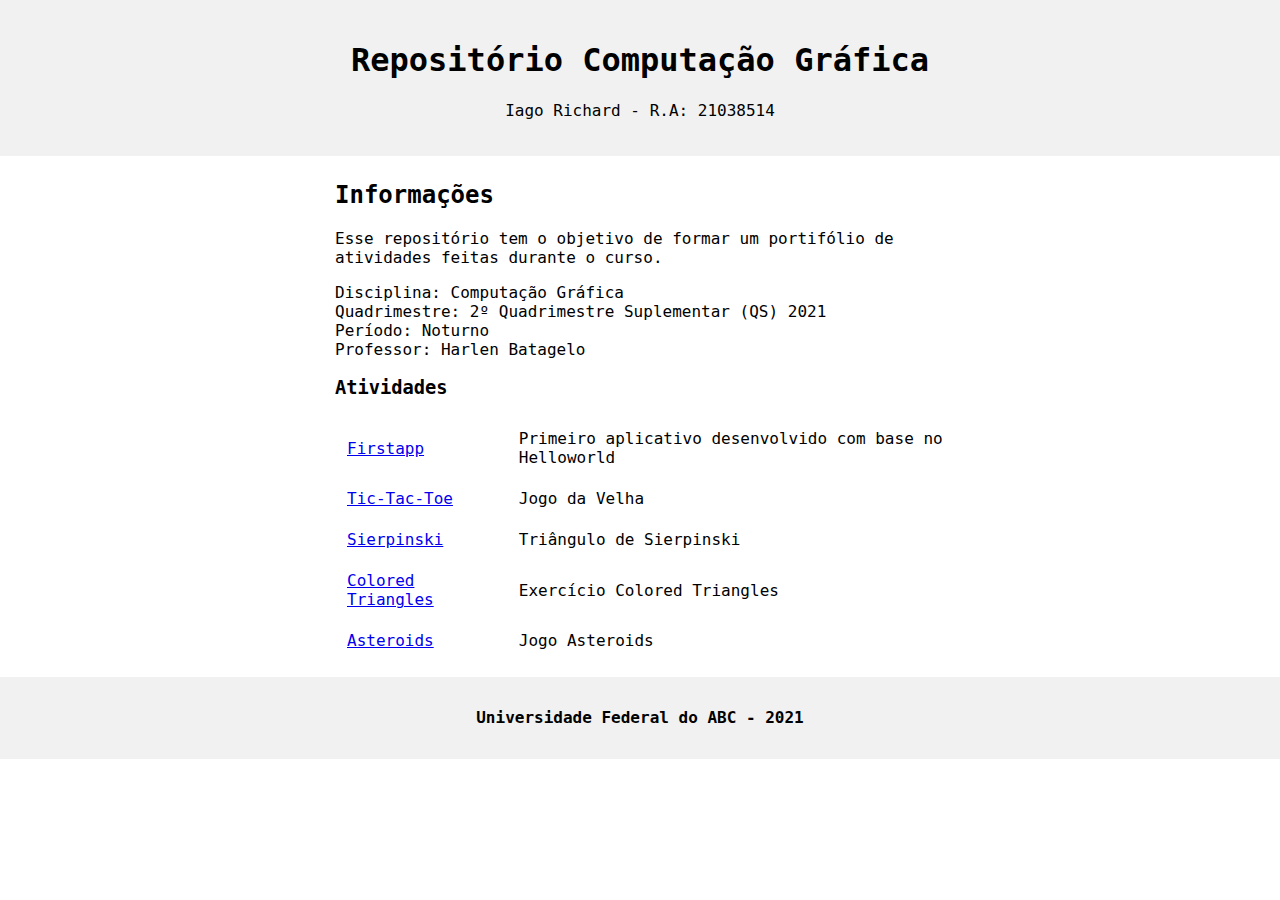
<file: index.html>
<!DOCTYPE html>
<html lang="en">
  <head>
    <title>Repositório Iago Richard</title>
    <meta charset="utf-8" />
    <meta name="viewport" content="width=device-width, initial-scale=1" />
    <link rel="stylesheet" href="style.css" />
  </head>
  <body>
    <div class="header">
      <h1>Repositório Computação Gráfica</h1>
      <p>Iago Richard - R.A: 21038514</p>
    </div>

    <div class="row">
      <div class="column side"></div>

      <div class="column middle">
        <h2>Informações</h2>
        <p>
          Esse repositório tem o objetivo de formar um portifólio de atividades feitas durante o curso.
        </p>

        <p>
          Disciplina: Computação Gráfica <br/>
          Quadrimestre: 2º Quadrimestre Suplementar (QS) 2021 <br/>
          Período: Noturno <br/>
          Professor: Harlen Batagelo
        </p>

        <h3>Atividades</h3>

        <table  cellpadding="10">
          <tr>
            <td><a href="https://richardiago.github.io/abcg/firstapp/">Firstapp</a> </td>
            <td>Primeiro aplicativo desenvolvido com base no Helloworld</td>
          </tr>

          <tr>
            <td><a href="https://richardiago.github.io/abcg/jogoVelha/">Tic-Tac-Toe</a> </td>
            <td>Jogo da Velha</td>
          </tr>

          <tr>
            <td><a href="https://richardiago.github.io/abcg/sierpinski/">Sierpinski</a> </td>
            <td>Triângulo de Sierpinski</td>
          </tr>

          <tr>
            <td><a href="https://richardiago.github.io/abcg/coloredtriangles/">Colored Triangles</a> </td>
            <td>Exercício Colored Triangles</td>
          </tr>

          <tr>
            <td><a href="https://richardiago.github.io/abcg/asteroids/">Asteroids</a> </td>
            <td>Jogo Asteroids</td>
          </tr>
        </table>

      </div>

      <div class="column side"></div>
    </div>

    <div class="footer">
      <h4>Universidade Federal do ABC - 2021</h4>
    </div>
  </body>
</html>
</file>
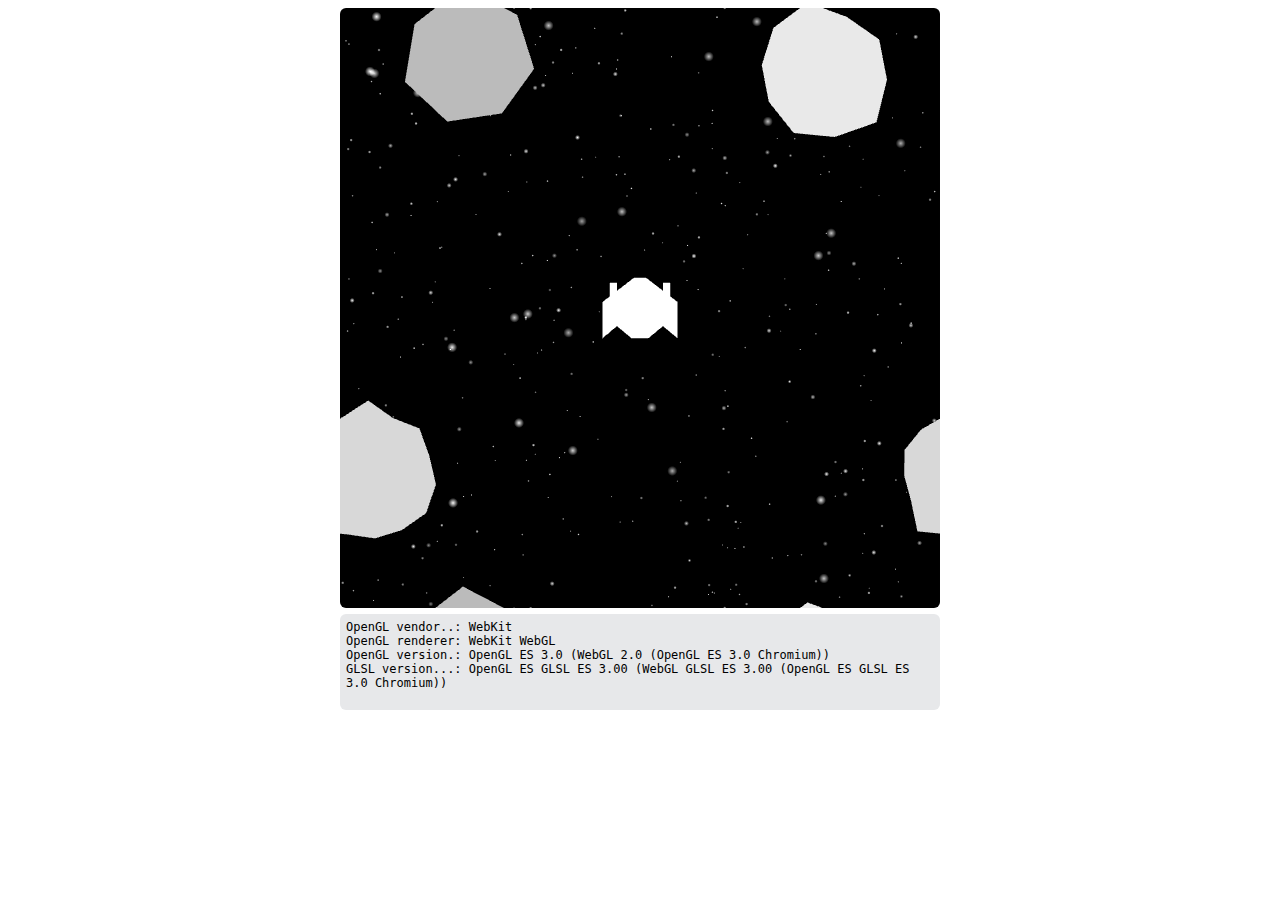
<file: asteroids/index.html>
<!doctype html>
<html lang="en-us">

<head>
  <meta charset="utf-8">
  <meta http-equiv="Content-Type" content="text/html; charset=utf-8">
  <meta name="viewport" content="width=device-width, initial-scale=1.0">

  <title>Asteroids</title>
  <style>
    body {
      font-family: arial;
    }

    .emscripten {
      padding: 0;
      padding-right: 0;
      margin-left: auto;
      margin-right: auto;
      display: block;
      overflow: hidden;
      border-radius: 6px;
    }

    textarea.emscripten {
      resize: none;
      margin: 6px auto;
      border: 0px none;
      padding: 6px;
      font-family: monospace;
      font-stretch: condensed;
      font-size: small;
      width: 588px;
      /* 600px - borders */
      border-radius: 6px;
      background: #e7e8ea
    }

    div.emscripten {
      text-align: center;
    }

    /* div.emscripten_border { border: 1px solid black; } */
    /* the canvas *must not* have any border or padding, or mouse coords will be wrong */
    canvas.emscripten {
      display: none;
      border: 0px none;
      background-color: #00000000;
      width: 600px;
      height: 600px;

      image-rendering: optimizeSpeed;
      image-rendering: -moz-crisp-edges;
      image-rendering: -o-crisp-edges;
      image-rendering: -webkit-optimize-contrast;
      image-rendering: optimize-contrast;
      image-rendering: crisp-edges;
      image-rendering: pixelated;
      -ms-interpolation-mode: nearest-neighbor;
    }

    progress {
      margin: 0px auto;
      border: 0px none;
      border-radius: 25px;
      height: 6px;
      width: 120px;
      background-color: rgb(220, 220, 220);
      color: #aaa;
    }

    progress::-webkit-progress-bar {
      border-radius: 35px;
      background-color: rgb(220, 220, 220);
      width: 100%;
    }

    progress::-webkit-progress-value {
      border-radius: 35px;
      background-color: #aaa !important;
    }

    progress::-moz-progress-bar {
      border-radius: 25px;
      background-color: #aaa !important;
    }

    .spinner {
      height: 20px;
      width: 20px;
      margin: 0px auto;
      -webkit-animation: rotation .6s linear infinite;
      -moz-animation: rotation .6s linear infinite;
      -o-animation: rotation .6s linear infinite;
      animation: rotation 0.6s linear infinite;
      border-left: 6px solid rgb(220, 220, 220);
      border-right: 6px solid rgb(220, 220, 220);
      border-bottom: 6px solid rgb(220, 220, 220);
      border-top: 6px solid #aaa;
      border-radius: 100%;
      background-color: rgba(255, 255, 255, 0);
    }

    @-webkit-keyframes rotation {
      from {
        -webkit-transform: rotate(0deg);
      }

      to {
        -webkit-transform: rotate(360deg);
      }
    }

    @-moz-keyframes rotation {
      from {
        -moz-transform: rotate(0deg);
      }

      to {
        -moz-transform: rotate(360deg);
      }
    }

    @-o-keyframes rotation {
      from {
        -o-transform: rotate(0deg);
      }

      to {
        -o-transform: rotate(360deg);
      }
    }

    @keyframes rotation {
      from {
        transform: rotate(0deg);
      }

      to {
        transform: rotate(360deg);
      }
    }
  </style>
</head>

<body>
  <figure style="overflow:visible;" id="spinner">
    <div class="spinner"></div>
    <center style="margin-top:0.5em"><strong>Asteroids</strong></center>
  </figure>
  <div class="emscripten" id="status">Downloading...</div>
  <div class="emscripten">
    <progress value="50" max="100" id="progress" hidden=1></progress>
  </div>
  <div class="emscripten">
    <canvas class="emscripten" id="canvas" oncontextmenu="event.preventDefault()"></canvas>
  </div>
  <textarea class="emscripten" id="output" rows="6"></textarea>

  <script type='text/javascript'>
    function isMobile() {
      return (/Mobi/i.test(navigator.userAgent) || /Android/i.test(navigator.userAgent));
    }

    var canvas = document.getElementById('canvas');

    function addErrorMessage(msg) {
      document.getElementById('msgs').innerHTML += ('<br><font color="red">' + msg + '</font>');
    }

    // Setup fullscreen API functions for cross-browser support
    canvas.requestFullscreen = canvas.webkitRequestFullscreen || canvas.mozRequestFullScreen || canvas.msRequestFullscreen;
    if (!canvas.requestFullscreen) addErrorMessage('Error: Full screen mode not available');

    function toggleFullscreen() {
      if (!document.fullscreenElement) {
        canvas.focus();
        canvas.requestFullscreen();
      } else {
        if (document.exitFullscreen) {
          document.exitFullscreen();
        }
      }
    }

    var statusElement = document.getElementById('status');
    var progressElement = document.getElementById('progress');
    var spinnerElement = document.getElementById('spinner');

    var Module = {
      preRun: [],
      postRun: [],
      print: (function () {
        var element = document.getElementById('output');
        if (element) element.value = ''; // clear browser cache
        return function (text) {
          if (arguments.length > 1) text = Array.prototype.slice.call(arguments).join(' ');
          console.log(text);
          if (element) {
            element.value += text + "\n";
            element.scrollTop = element.scrollHeight; // focus on bottom
          }
        };
      })(),
      printErr: function (text) {
        if (arguments.length > 1) text = Array.prototype.slice.call(arguments).join(' ');
        console.error(text);
      },
      canvas: (function () {
        var canvas = document.getElementById('canvas');

        canvas.addEventListener("webglcontextlost", function (e) { alert('WebGL context lost. You will need to reload the page.'); e.preventDefault(); }, false);

        return canvas;
      })(),
      setStatus: function (text) {
        if (!Module.setStatus.last) Module.setStatus.last = { time: Date.now(), text: '' };
        if (text === Module.setStatus.last.text) return;
        var m = text.match(/([^(]+)\((\d+(\.\d+)?)\/(\d+)\)/);
        var now = Date.now();
        if (m && now - Module.setStatus.last.time < 30) return; // if this is a progress update, skip it if too soon
        Module.setStatus.last.time = now;
        Module.setStatus.last.text = text;
        if (m) {
          text = m[1];
          progressElement.value = parseInt(m[2]) * 100;
          progressElement.max = parseInt(m[4]) * 100;
          progressElement.hidden = false;
          spinnerElement.hidden = false;
        } else {
          progressElement.value = null;
          progressElement.max = null;
          progressElement.hidden = true;
          canvas.style.display = "block";
          if (!text) {
            spinnerElement.hidden = true;
            canvas.style.backgroundColor = "#00000000";
          }
        }
        statusElement.innerHTML = text;
      },
      totalDependencies: 0,
      monitorRunDependencies: function (left) {
        this.totalDependencies = Math.max(this.totalDependencies, left);
        Module.setStatus(left ? 'Preparing... (' + (this.totalDependencies - left) + '/' + this.totalDependencies + ')' : 'All downloads complete.');
      }
    };
    Module.setStatus('Downloading...');
    window.onerror = function () {
      addErrorMessage('Exception thrown. See JavaScript console.');
      Module.setStatus('Exception thrown, see JavaScript console');
      progressElement.hidden = true;
      spinnerElement.style.display = 'none';
      Module.setStatus = function (text) {
        if (text) Module.printErr('[post-exception status] ' + text);
      };
    };
  </script>
  <script async type="text/javascript" src="asteroids.js"></script>
</body>

</html>
</file>
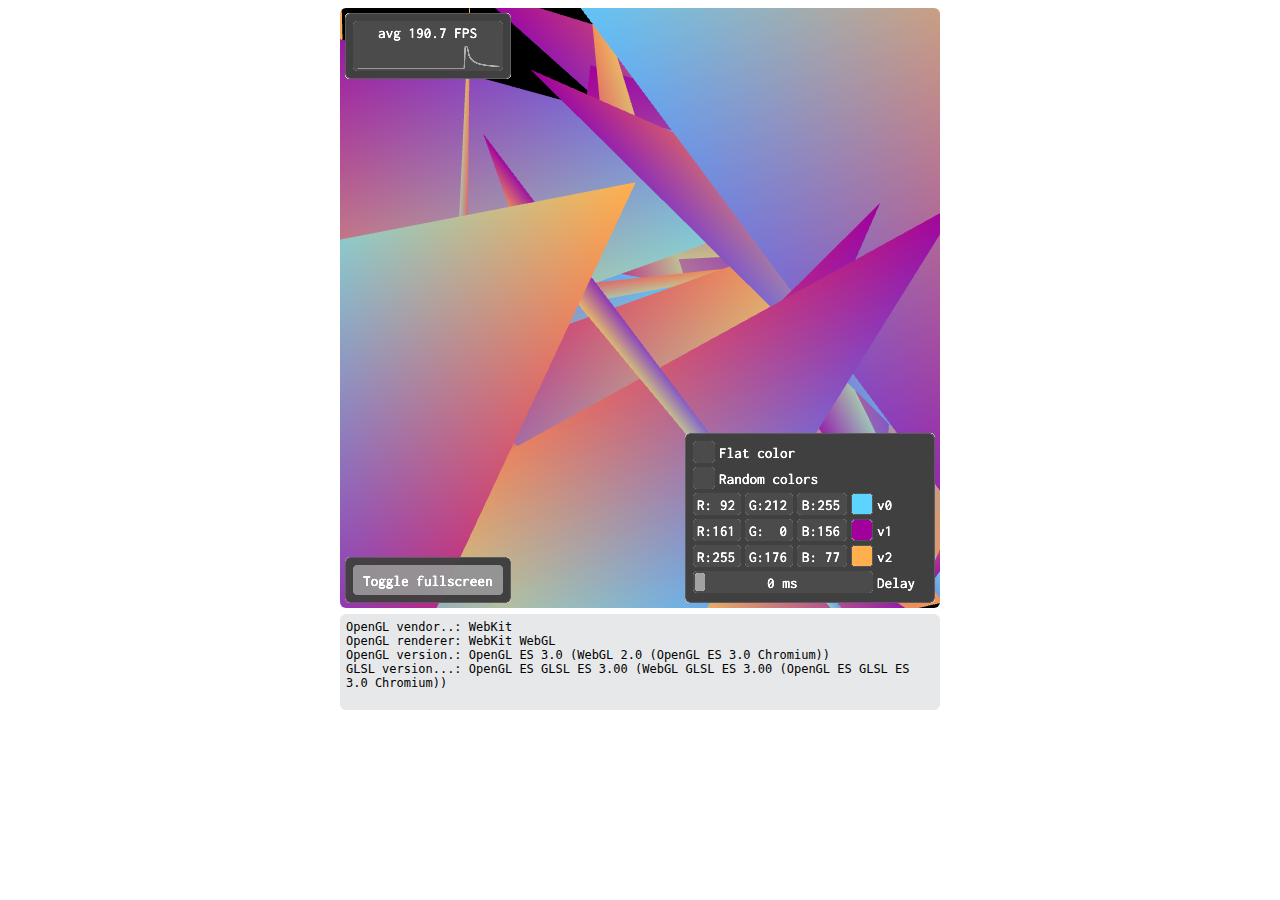
<file: coloredtriangles/index.html>
<!doctype html>
<html lang="en-us">

<head>
  <meta charset="utf-8">
  <meta http-equiv="Content-Type" content="text/html; charset=utf-8">
  <meta name="viewport" content="width=device-width, initial-scale=1.0">

  <title>Colored Triangles</title>
  <style>
    body {
      font-family: arial;
    }

    .emscripten {
      padding: 0;
      padding-right: 0;
      margin-left: auto;
      margin-right: auto;
      display: block;
      overflow: hidden;
      border-radius: 6px;
    }

    textarea.emscripten {
      resize: none;
      margin: 6px auto;
      border: 0px none;
      padding: 6px;
      font-family: monospace;
      font-stretch: condensed;
      font-size: small;
      width: 588px;
      /* 600px - borders */
      border-radius: 6px;
      background: #e7e8ea
    }

    div.emscripten {
      text-align: center;
    }

    /* div.emscripten_border { border: 1px solid black; } */
    /* the canvas *must not* have any border or padding, or mouse coords will be wrong */
    canvas.emscripten {
      display: none;
      border: 0px none;
      background-color: #00000000;
      width: 600px;
      height: 600px;

      image-rendering: optimizeSpeed;
      image-rendering: -moz-crisp-edges;
      image-rendering: -o-crisp-edges;
      image-rendering: -webkit-optimize-contrast;
      image-rendering: optimize-contrast;
      image-rendering: crisp-edges;
      image-rendering: pixelated;
      -ms-interpolation-mode: nearest-neighbor;
    }

    progress {
      margin: 0px auto;
      border: 0px none;
      border-radius: 25px;
      height: 6px;
      width: 120px;
      background-color: rgb(220, 220, 220);
      color: #aaa;
    }

    progress::-webkit-progress-bar {
      border-radius: 35px;
      background-color: rgb(220, 220, 220);
      width: 100%;
    }

    progress::-webkit-progress-value {
      border-radius: 35px;
      background-color: #aaa !important;
    }

    progress::-moz-progress-bar {
      border-radius: 25px;
      background-color: #aaa !important;
    }

    .spinner {
      height: 20px;
      width: 20px;
      margin: 0px auto;
      -webkit-animation: rotation .6s linear infinite;
      -moz-animation: rotation .6s linear infinite;
      -o-animation: rotation .6s linear infinite;
      animation: rotation 0.6s linear infinite;
      border-left: 6px solid rgb(220, 220, 220);
      border-right: 6px solid rgb(220, 220, 220);
      border-bottom: 6px solid rgb(220, 220, 220);
      border-top: 6px solid #aaa;
      border-radius: 100%;
      background-color: rgba(255, 255, 255, 0);
    }

    @-webkit-keyframes rotation {
      from {
        -webkit-transform: rotate(0deg);
      }

      to {
        -webkit-transform: rotate(360deg);
      }
    }

    @-moz-keyframes rotation {
      from {
        -moz-transform: rotate(0deg);
      }

      to {
        -moz-transform: rotate(360deg);
      }
    }

    @-o-keyframes rotation {
      from {
        -o-transform: rotate(0deg);
      }

      to {
        -o-transform: rotate(360deg);
      }
    }

    @keyframes rotation {
      from {
        transform: rotate(0deg);
      }

      to {
        transform: rotate(360deg);
      }
    }
  </style>
</head>

<body>
  <figure style="overflow:visible;" id="spinner">
    <div class="spinner"></div>
    <center style="margin-top:0.5em"><strong>Colored Triangles</strong></center>
  </figure>
  <div class="emscripten" id="status">Downloading...</div>
  <div class="emscripten">
    <progress value="50" max="100" id="progress" hidden=1></progress>
  </div>
  <div class="emscripten">
    <canvas class="emscripten" id="canvas" oncontextmenu="event.preventDefault()"></canvas>
  </div>
  <textarea class="emscripten" id="output" rows="6"></textarea>

  <script type='text/javascript'>
    function isMobile() {
      return (/Mobi/i.test(navigator.userAgent) || /Android/i.test(navigator.userAgent));
    }

    var canvas = document.getElementById('canvas');

    function addErrorMessage(msg) {
      document.getElementById('msgs').innerHTML += ('<br><font color="red">' + msg + '</font>');
    }

    // Setup fullscreen API functions for cross-browser support
    canvas.requestFullscreen = canvas.webkitRequestFullscreen || canvas.mozRequestFullScreen || canvas.msRequestFullscreen;
    if (!canvas.requestFullscreen) addErrorMessage('Error: Full screen mode not available');

    function toggleFullscreen() {
      if (!document.fullscreenElement) {
        canvas.focus();
        canvas.requestFullscreen();
      } else {
        if (document.exitFullscreen) {
          document.exitFullscreen();
        }
      }
    }

    var statusElement = document.getElementById('status');
    var progressElement = document.getElementById('progress');
    var spinnerElement = document.getElementById('spinner');

    var Module = {
      preRun: [],
      postRun: [],
      print: (function () {
        var element = document.getElementById('output');
        if (element) element.value = ''; // clear browser cache
        return function (text) {
          if (arguments.length > 1) text = Array.prototype.slice.call(arguments).join(' ');
          console.log(text);
          if (element) {
            element.value += text + "\n";
            element.scrollTop = element.scrollHeight; // focus on bottom
          }
        };
      })(),
      printErr: function (text) {
        if (arguments.length > 1) text = Array.prototype.slice.call(arguments).join(' ');
        console.error(text);
      },
      canvas: (function () {
        var canvas = document.getElementById('canvas');

        canvas.addEventListener("webglcontextlost", function (e) { alert('WebGL context lost. You will need to reload the page.'); e.preventDefault(); }, false);

        return canvas;
      })(),
      setStatus: function (text) {
        if (!Module.setStatus.last) Module.setStatus.last = { time: Date.now(), text: '' };
        if (text === Module.setStatus.last.text) return;
        var m = text.match(/([^(]+)\((\d+(\.\d+)?)\/(\d+)\)/);
        var now = Date.now();
        if (m && now - Module.setStatus.last.time < 30) return; // if this is a progress update, skip it if too soon
        Module.setStatus.last.time = now;
        Module.setStatus.last.text = text;
        if (m) {
          text = m[1];
          progressElement.value = parseInt(m[2]) * 100;
          progressElement.max = parseInt(m[4]) * 100;
          progressElement.hidden = false;
          spinnerElement.hidden = false;
        } else {
          progressElement.value = null;
          progressElement.max = null;
          progressElement.hidden = true;
          canvas.style.display = "block";
          if (!text) {
            spinnerElement.hidden = true;
            canvas.style.backgroundColor = "#00000000";
          }
        }
        statusElement.innerHTML = text;
      },
      totalDependencies: 0,
      monitorRunDependencies: function (left) {
        this.totalDependencies = Math.max(this.totalDependencies, left);
        Module.setStatus(left ? 'Preparing... (' + (this.totalDependencies - left) + '/' + this.totalDependencies + ')' : 'All downloads complete.');
      }
    };
    Module.setStatus('Downloading...');
    window.onerror = function () {
      addErrorMessage('Exception thrown. See JavaScript console.');
      Module.setStatus('Exception thrown, see JavaScript console');
      progressElement.hidden = true;
      spinnerElement.style.display = 'none';
      Module.setStatus = function (text) {
        if (text) Module.printErr('[post-exception status] ' + text);
      };
    };
  </script>
  <script async type="text/javascript" src="coloredtriangles.js"></script>
</body>

</html>
</file>
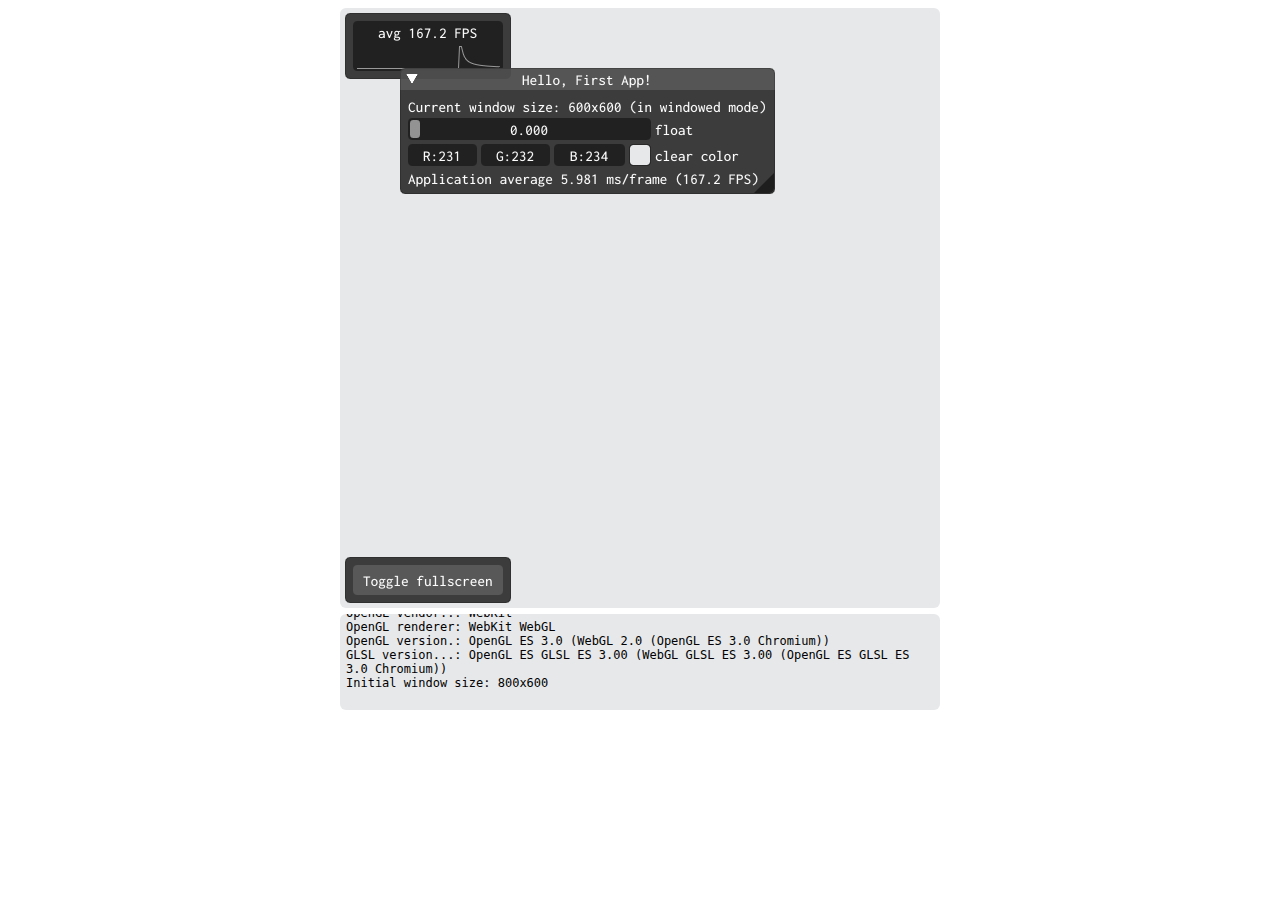
<file: firstapp/index.html>
<!doctype html>
<html lang="en-us">

<head>
  <meta charset="utf-8">
  <meta http-equiv="Content-Type" content="text/html; charset=utf-8">
  <meta name="viewport" content="width=device-width, initial-scale=1.0">

  <title>Hello, world!</title>
  <style>
    body {
      font-family: arial;
    }

    .emscripten {
      padding: 0;
      padding-right: 0;
      margin-left: auto;
      margin-right: auto;
      display: block;
      overflow: hidden;
      border-radius: 6px;
    }

    textarea.emscripten {
      resize: none;
      margin: 6px auto;
      border: 0px none;
      padding: 6px;
      font-family: monospace;
      font-stretch: condensed;
      font-size: small;
      width: 588px;
      /* 600px - borders */
      border-radius: 6px;
      background: #e7e8ea
    }

    div.emscripten {
      text-align: center;
    }

    /* div.emscripten_border { border: 1px solid black; } */
    /* the canvas *must not* have any border or padding, or mouse coords will be wrong */
    canvas.emscripten {
      display: none;
      border: 0px none;
      background-color: #00000000;
      width: 600px;
      height: 600px;

      image-rendering: optimizeSpeed;
      image-rendering: -moz-crisp-edges;
      image-rendering: -o-crisp-edges;
      image-rendering: -webkit-optimize-contrast;
      image-rendering: optimize-contrast;
      image-rendering: crisp-edges;
      image-rendering: pixelated;
      -ms-interpolation-mode: nearest-neighbor;
    }

    progress {
      margin: 0px auto;
      border: 0px none;
      border-radius: 25px;
      height: 6px;
      width: 120px;
      background-color: rgb(220, 220, 220);
      color: #aaa;
    }

    progress::-webkit-progress-bar {
      border-radius: 35px;
      background-color: rgb(220, 220, 220);
      width: 100%;
    }

    progress::-webkit-progress-value {
      border-radius: 35px;
      background-color: #aaa !important;
    }

    progress::-moz-progress-bar {
      border-radius: 25px;
      background-color: #aaa !important;
    }

    .spinner {
      height: 20px;
      width: 20px;
      margin: 0px auto;
      -webkit-animation: rotation .6s linear infinite;
      -moz-animation: rotation .6s linear infinite;
      -o-animation: rotation .6s linear infinite;
      animation: rotation 0.6s linear infinite;
      border-left: 6px solid rgb(220, 220, 220);
      border-right: 6px solid rgb(220, 220, 220);
      border-bottom: 6px solid rgb(220, 220, 220);
      border-top: 6px solid #aaa;
      border-radius: 100%;
      background-color: rgba(255, 255, 255, 0);
    }

    @-webkit-keyframes rotation {
      from {
        -webkit-transform: rotate(0deg);
      }

      to {
        -webkit-transform: rotate(360deg);
      }
    }

    @-moz-keyframes rotation {
      from {
        -moz-transform: rotate(0deg);
      }

      to {
        -moz-transform: rotate(360deg);
      }
    }

    @-o-keyframes rotation {
      from {
        -o-transform: rotate(0deg);
      }

      to {
        -o-transform: rotate(360deg);
      }
    }

    @keyframes rotation {
      from {
        transform: rotate(0deg);
      }

      to {
        transform: rotate(360deg);
      }
    }
  </style>
</head>

<body>
  <figure style="overflow:visible;" id="spinner">
    <div class="spinner"></div>
    <center style="margin-top:0.5em"><strong>Hello, world!</strong></center>
  </figure>
  <div class="emscripten" id="status">Downloading...</div>
  <div class="emscripten">
    <progress value="50" max="100" id="progress" hidden=1></progress>
  </div>
  <div class="emscripten">
    <canvas class="emscripten" id="canvas" oncontextmenu="event.preventDefault()"></canvas>
  </div>
  <textarea class="emscripten" id="output" rows="6"></textarea>

  <script type='text/javascript'>
    function isMobile() {
      return (/Mobi/i.test(navigator.userAgent) || /Android/i.test(navigator.userAgent));
    }

    var canvas = document.getElementById('canvas');

    function addErrorMessage(msg) {
      document.getElementById('msgs').innerHTML += ('<br><font color="red">' + msg + '</font>');
    }

    // Setup fullscreen API functions for cross-browser support
    canvas.requestFullscreen = canvas.webkitRequestFullscreen || canvas.mozRequestFullScreen || canvas.msRequestFullscreen;
    if (!canvas.requestFullscreen) addErrorMessage('Error: Full screen mode not available');

    function toggleFullscreen() {
      if (!document.fullscreenElement) {
        canvas.focus();
        canvas.requestFullscreen();
      } else {
        if (document.exitFullscreen) {
          document.exitFullscreen();
        }
      }
    }

    var statusElement = document.getElementById('status');
    var progressElement = document.getElementById('progress');
    var spinnerElement = document.getElementById('spinner');

    var Module = {
      preRun: [],
      postRun: [],
      print: (function () {
        var element = document.getElementById('output');
        if (element) element.value = ''; // clear browser cache
        return function (text) {
          if (arguments.length > 1) text = Array.prototype.slice.call(arguments).join(' ');
          console.log(text);
          if (element) {
            element.value += text + "\n";
            element.scrollTop = element.scrollHeight; // focus on bottom
          }
        };
      })(),
      printErr: function (text) {
        if (arguments.length > 1) text = Array.prototype.slice.call(arguments).join(' ');
        console.error(text);
      },
      canvas: (function () {
        var canvas = document.getElementById('canvas');

        canvas.addEventListener("webglcontextlost", function (e) { alert('WebGL context lost. You will need to reload the page.'); e.preventDefault(); }, false);

        return canvas;
      })(),
      setStatus: function (text) {
        if (!Module.setStatus.last) Module.setStatus.last = { time: Date.now(), text: '' };
        if (text === Module.setStatus.last.text) return;
        var m = text.match(/([^(]+)\((\d+(\.\d+)?)\/(\d+)\)/);
        var now = Date.now();
        if (m && now - Module.setStatus.last.time < 30) return; // if this is a progress update, skip it if too soon
        Module.setStatus.last.time = now;
        Module.setStatus.last.text = text;
        if (m) {
          text = m[1];
          progressElement.value = parseInt(m[2]) * 100;
          progressElement.max = parseInt(m[4]) * 100;
          progressElement.hidden = false;
          spinnerElement.hidden = false;
        } else {
          progressElement.value = null;
          progressElement.max = null;
          progressElement.hidden = true;
          canvas.style.display = "block";
          if (!text) {
            spinnerElement.hidden = true;
            canvas.style.backgroundColor = "#00000000";
          }
        }
        statusElement.innerHTML = text;
      },
      totalDependencies: 0,
      monitorRunDependencies: function (left) {
        this.totalDependencies = Math.max(this.totalDependencies, left);
        Module.setStatus(left ? 'Preparing... (' + (this.totalDependencies - left) + '/' + this.totalDependencies + ')' : 'All downloads complete.');
      }
    };
    Module.setStatus('Downloading...');
    window.onerror = function () {
      addErrorMessage('Exception thrown. See JavaScript console.');
      Module.setStatus('Exception thrown, see JavaScript console');
      progressElement.hidden = true;
      spinnerElement.style.display = 'none';
      Module.setStatus = function (text) {
        if (text) Module.printErr('[post-exception status] ' + text);
      };
    };
  </script>
  <script async type="text/javascript" src="firstapp.js"></script>
</body>

</html>
</file>
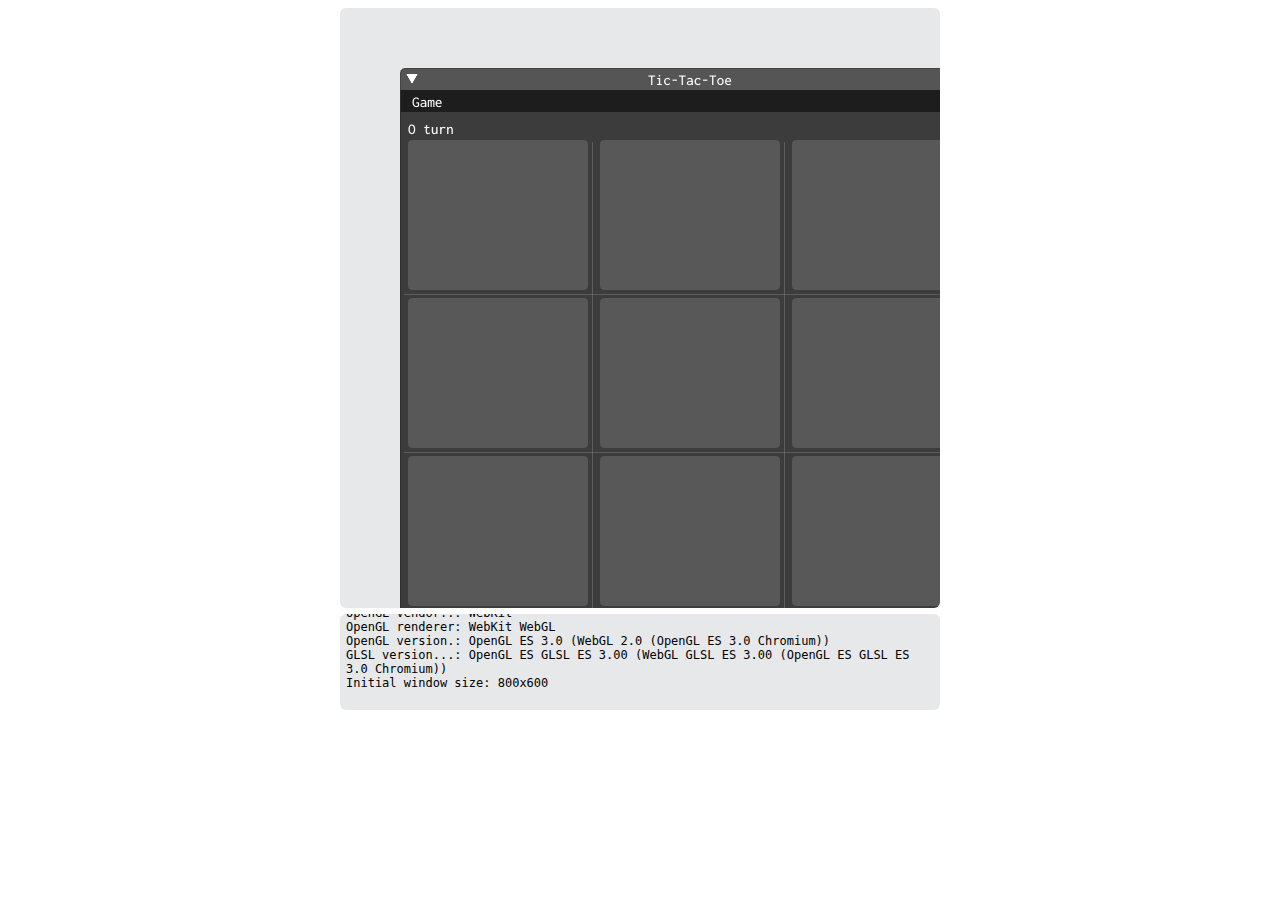
<file: jogoVelha/index.html>
<!doctype html>
<html lang="en-us">

<head>
  <meta charset="utf-8">
  <meta http-equiv="Content-Type" content="text/html; charset=utf-8">
  <meta name="viewport" content="width=device-width, initial-scale=1.0">

  <title>Tic-Tac-Toe</title>
  <style>
    body {
      font-family: arial;
    }

    .emscripten {
      padding: 0;
      padding-right: 0;
      margin-left: auto;
      margin-right: auto;
      display: block;
      overflow: hidden;
      border-radius: 6px;
    }

    textarea.emscripten {
      resize: none;
      margin: 6px auto;
      border: 0px none;
      padding: 6px;
      font-family: monospace;
      font-stretch: condensed;
      font-size: small;
      width: 588px;
      /* 600px - borders */
      border-radius: 6px;
      background: #e7e8ea
    }

    div.emscripten {
      text-align: center;
    }

    /* div.emscripten_border { border: 1px solid black; } */
    /* the canvas *must not* have any border or padding, or mouse coords will be wrong */
    canvas.emscripten {
      display: none;
      border: 0px none;
      background-color: #00000000;
      width: 600px;
      height: 600px;

      image-rendering: optimizeSpeed;
      image-rendering: -moz-crisp-edges;
      image-rendering: -o-crisp-edges;
      image-rendering: -webkit-optimize-contrast;
      image-rendering: optimize-contrast;
      image-rendering: crisp-edges;
      image-rendering: pixelated;
      -ms-interpolation-mode: nearest-neighbor;
    }

    progress {
      margin: 0px auto;
      border: 0px none;
      border-radius: 25px;
      height: 6px;
      width: 120px;
      background-color: rgb(220, 220, 220);
      color: #aaa;
    }

    progress::-webkit-progress-bar {
      border-radius: 35px;
      background-color: rgb(220, 220, 220);
      width: 100%;
    }

    progress::-webkit-progress-value {
      border-radius: 35px;
      background-color: #aaa !important;
    }

    progress::-moz-progress-bar {
      border-radius: 25px;
      background-color: #aaa !important;
    }

    .spinner {
      height: 20px;
      width: 20px;
      margin: 0px auto;
      -webkit-animation: rotation .6s linear infinite;
      -moz-animation: rotation .6s linear infinite;
      -o-animation: rotation .6s linear infinite;
      animation: rotation 0.6s linear infinite;
      border-left: 6px solid rgb(220, 220, 220);
      border-right: 6px solid rgb(220, 220, 220);
      border-bottom: 6px solid rgb(220, 220, 220);
      border-top: 6px solid #aaa;
      border-radius: 100%;
      background-color: rgba(255, 255, 255, 0);
    }

    @-webkit-keyframes rotation {
      from {
        -webkit-transform: rotate(0deg);
      }

      to {
        -webkit-transform: rotate(360deg);
      }
    }

    @-moz-keyframes rotation {
      from {
        -moz-transform: rotate(0deg);
      }

      to {
        -moz-transform: rotate(360deg);
      }
    }

    @-o-keyframes rotation {
      from {
        -o-transform: rotate(0deg);
      }

      to {
        -o-transform: rotate(360deg);
      }
    }

    @keyframes rotation {
      from {
        transform: rotate(0deg);
      }

      to {
        transform: rotate(360deg);
      }
    }
  </style>
</head>

<body>
  <figure style="overflow:visible;" id="spinner">
    <div class="spinner"></div>
    <center style="margin-top:0.5em"><strong>Tic-Tac-Toe</strong></center>
  </figure>
  <div class="emscripten" id="status">Downloading...</div>
  <div class="emscripten">
    <progress value="50" max="100" id="progress" hidden=1></progress>
  </div>
  <div class="emscripten">
    <canvas class="emscripten" id="canvas" oncontextmenu="event.preventDefault()"></canvas>
  </div>
  <textarea class="emscripten" id="output" rows="6"></textarea>

  <script type='text/javascript'>
    function isMobile() {
      return (/Mobi/i.test(navigator.userAgent) || /Android/i.test(navigator.userAgent));
    }

    var canvas = document.getElementById('canvas');

    function addErrorMessage(msg) {
      document.getElementById('msgs').innerHTML += ('<br><font color="red">' + msg + '</font>');
    }

    // Setup fullscreen API functions for cross-browser support
    canvas.requestFullscreen = canvas.webkitRequestFullscreen || canvas.mozRequestFullScreen || canvas.msRequestFullscreen;
    if (!canvas.requestFullscreen) addErrorMessage('Error: Full screen mode not available');

    function toggleFullscreen() {
      if (!document.fullscreenElement) {
        canvas.focus();
        canvas.requestFullscreen();
      } else {
        if (document.exitFullscreen) {
          document.exitFullscreen();
        }
      }
    }

    var statusElement = document.getElementById('status');
    var progressElement = document.getElementById('progress');
    var spinnerElement = document.getElementById('spinner');

    var Module = {
      preRun: [],
      postRun: [],
      print: (function () {
        var element = document.getElementById('output');
        if (element) element.value = ''; // clear browser cache
        return function (text) {
          if (arguments.length > 1) text = Array.prototype.slice.call(arguments).join(' ');
          console.log(text);
          if (element) {
            element.value += text + "\n";
            element.scrollTop = element.scrollHeight; // focus on bottom
          }
        };
      })(),
      printErr: function (text) {
        if (arguments.length > 1) text = Array.prototype.slice.call(arguments).join(' ');
        console.error(text);
      },
      canvas: (function () {
        var canvas = document.getElementById('canvas');

        canvas.addEventListener("webglcontextlost", function (e) { alert('WebGL context lost. You will need to reload the page.'); e.preventDefault(); }, false);

        return canvas;
      })(),
      setStatus: function (text) {
        if (!Module.setStatus.last) Module.setStatus.last = { time: Date.now(), text: '' };
        if (text === Module.setStatus.last.text) return;
        var m = text.match(/([^(]+)\((\d+(\.\d+)?)\/(\d+)\)/);
        var now = Date.now();
        if (m && now - Module.setStatus.last.time < 30) return; // if this is a progress update, skip it if too soon
        Module.setStatus.last.time = now;
        Module.setStatus.last.text = text;
        if (m) {
          text = m[1];
          progressElement.value = parseInt(m[2]) * 100;
          progressElement.max = parseInt(m[4]) * 100;
          progressElement.hidden = false;
          spinnerElement.hidden = false;
        } else {
          progressElement.value = null;
          progressElement.max = null;
          progressElement.hidden = true;
          canvas.style.display = "block";
          if (!text) {
            spinnerElement.hidden = true;
            canvas.style.backgroundColor = "#00000000";
          }
        }
        statusElement.innerHTML = text;
      },
      totalDependencies: 0,
      monitorRunDependencies: function (left) {
        this.totalDependencies = Math.max(this.totalDependencies, left);
        Module.setStatus(left ? 'Preparing... (' + (this.totalDependencies - left) + '/' + this.totalDependencies + ')' : 'All downloads complete.');
      }
    };
    Module.setStatus('Downloading...');
    window.onerror = function () {
      addErrorMessage('Exception thrown. See JavaScript console.');
      Module.setStatus('Exception thrown, see JavaScript console');
      progressElement.hidden = true;
      spinnerElement.style.display = 'none';
      Module.setStatus = function (text) {
        if (text) Module.printErr('[post-exception status] ' + text);
      };
    };
  </script>
  <script async type="text/javascript" src="jogoVelha.js"></script>
</body>

</html>
</file>
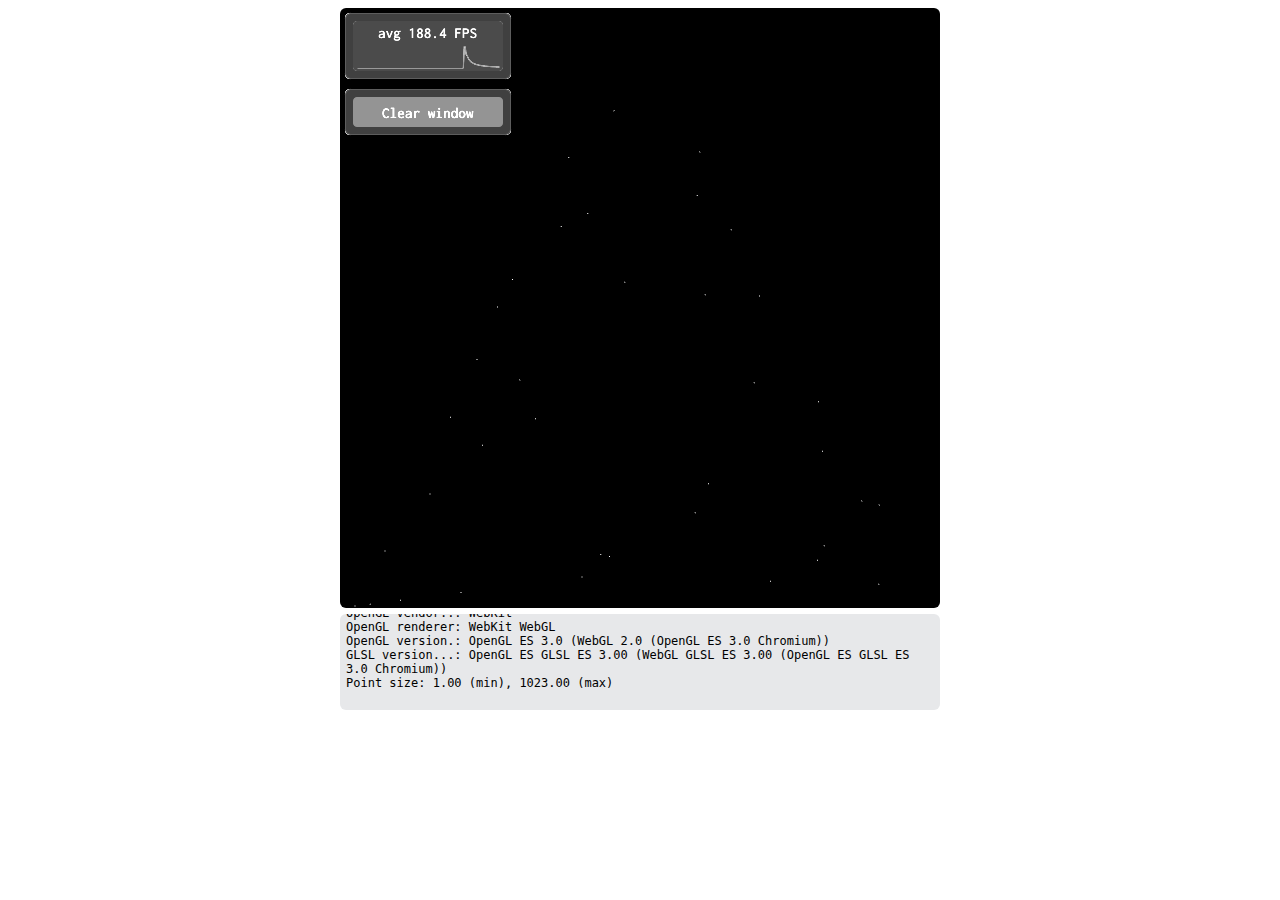
<file: sierpinski/index.html>
<!doctype html>
<html lang="en-us">

<head>
  <meta charset="utf-8">
  <meta http-equiv="Content-Type" content="text/html; charset=utf-8">
  <meta name="viewport" content="width=device-width, initial-scale=1.0">

  <title>Triângulo de Sierpinski</title>
  <style>
    body {
      font-family: arial;
    }

    .emscripten {
      padding: 0;
      padding-right: 0;
      margin-left: auto;
      margin-right: auto;
      display: block;
      overflow: hidden;
      border-radius: 6px;
    }

    textarea.emscripten {
      resize: none;
      margin: 6px auto;
      border: 0px none;
      padding: 6px;
      font-family: monospace;
      font-stretch: condensed;
      font-size: small;
      width: 588px;
      /* 600px - borders */
      border-radius: 6px;
      background: #e7e8ea
    }

    div.emscripten {
      text-align: center;
    }

    /* div.emscripten_border { border: 1px solid black; } */
    /* the canvas *must not* have any border or padding, or mouse coords will be wrong */
    canvas.emscripten {
      display: none;
      border: 0px none;
      background-color: #00000000;
      width: 600px;
      height: 600px;

      image-rendering: optimizeSpeed;
      image-rendering: -moz-crisp-edges;
      image-rendering: -o-crisp-edges;
      image-rendering: -webkit-optimize-contrast;
      image-rendering: optimize-contrast;
      image-rendering: crisp-edges;
      image-rendering: pixelated;
      -ms-interpolation-mode: nearest-neighbor;
    }

    progress {
      margin: 0px auto;
      border: 0px none;
      border-radius: 25px;
      height: 6px;
      width: 120px;
      background-color: rgb(220, 220, 220);
      color: #aaa;
    }

    progress::-webkit-progress-bar {
      border-radius: 35px;
      background-color: rgb(220, 220, 220);
      width: 100%;
    }

    progress::-webkit-progress-value {
      border-radius: 35px;
      background-color: #aaa !important;
    }

    progress::-moz-progress-bar {
      border-radius: 25px;
      background-color: #aaa !important;
    }

    .spinner {
      height: 20px;
      width: 20px;
      margin: 0px auto;
      -webkit-animation: rotation .6s linear infinite;
      -moz-animation: rotation .6s linear infinite;
      -o-animation: rotation .6s linear infinite;
      animation: rotation 0.6s linear infinite;
      border-left: 6px solid rgb(220, 220, 220);
      border-right: 6px solid rgb(220, 220, 220);
      border-bottom: 6px solid rgb(220, 220, 220);
      border-top: 6px solid #aaa;
      border-radius: 100%;
      background-color: rgba(255, 255, 255, 0);
    }

    @-webkit-keyframes rotation {
      from {
        -webkit-transform: rotate(0deg);
      }

      to {
        -webkit-transform: rotate(360deg);
      }
    }

    @-moz-keyframes rotation {
      from {
        -moz-transform: rotate(0deg);
      }

      to {
        -moz-transform: rotate(360deg);
      }
    }

    @-o-keyframes rotation {
      from {
        -o-transform: rotate(0deg);
      }

      to {
        -o-transform: rotate(360deg);
      }
    }

    @keyframes rotation {
      from {
        transform: rotate(0deg);
      }

      to {
        transform: rotate(360deg);
      }
    }
  </style>
</head>

<body>
  <figure style="overflow:visible;" id="spinner">
    <div class="spinner"></div>
    <center style="margin-top:0.5em"><strong>Triângulo de Sierpinski</strong></center>
  </figure>
  <div class="emscripten" id="status">Downloading...</div>
  <div class="emscripten">
    <progress value="50" max="100" id="progress" hidden=1></progress>
  </div>
  <div class="emscripten">
    <canvas class="emscripten" id="canvas" oncontextmenu="event.preventDefault()"></canvas>
  </div>
  <textarea class="emscripten" id="output" rows="6"></textarea>

  <script type='text/javascript'>
    function isMobile() {
      return (/Mobi/i.test(navigator.userAgent) || /Android/i.test(navigator.userAgent));
    }

    var canvas = document.getElementById('canvas');

    function addErrorMessage(msg) {
      document.getElementById('msgs').innerHTML += ('<br><font color="red">' + msg + '</font>');
    }

    // Setup fullscreen API functions for cross-browser support
    canvas.requestFullscreen = canvas.webkitRequestFullscreen || canvas.mozRequestFullScreen || canvas.msRequestFullscreen;
    if (!canvas.requestFullscreen) addErrorMessage('Error: Full screen mode not available');

    function toggleFullscreen() {
      if (!document.fullscreenElement) {
        canvas.focus();
        canvas.requestFullscreen();
      } else {
        if (document.exitFullscreen) {
          document.exitFullscreen();
        }
      }
    }

    var statusElement = document.getElementById('status');
    var progressElement = document.getElementById('progress');
    var spinnerElement = document.getElementById('spinner');

    var Module = {
      preRun: [],
      postRun: [],
      print: (function () {
        var element = document.getElementById('output');
        if (element) element.value = ''; // clear browser cache
        return function (text) {
          if (arguments.length > 1) text = Array.prototype.slice.call(arguments).join(' ');
          console.log(text);
          if (element) {
            element.value += text + "\n";
            element.scrollTop = element.scrollHeight; // focus on bottom
          }
        };
      })(),
      printErr: function (text) {
        if (arguments.length > 1) text = Array.prototype.slice.call(arguments).join(' ');
        console.error(text);
      },
      canvas: (function () {
        var canvas = document.getElementById('canvas');

        canvas.addEventListener("webglcontextlost", function (e) { alert('WebGL context lost. You will need to reload the page.'); e.preventDefault(); }, false);

        return canvas;
      })(),
      setStatus: function (text) {
        if (!Module.setStatus.last) Module.setStatus.last = { time: Date.now(), text: '' };
        if (text === Module.setStatus.last.text) return;
        var m = text.match(/([^(]+)\((\d+(\.\d+)?)\/(\d+)\)/);
        var now = Date.now();
        if (m && now - Module.setStatus.last.time < 30) return; // if this is a progress update, skip it if too soon
        Module.setStatus.last.time = now;
        Module.setStatus.last.text = text;
        if (m) {
          text = m[1];
          progressElement.value = parseInt(m[2]) * 100;
          progressElement.max = parseInt(m[4]) * 100;
          progressElement.hidden = false;
          spinnerElement.hidden = false;
        } else {
          progressElement.value = null;
          progressElement.max = null;
          progressElement.hidden = true;
          canvas.style.display = "block";
          if (!text) {
            spinnerElement.hidden = true;
            canvas.style.backgroundColor = "#00000000";
          }
        }
        statusElement.innerHTML = text;
      },
      totalDependencies: 0,
      monitorRunDependencies: function (left) {
        this.totalDependencies = Math.max(this.totalDependencies, left);
        Module.setStatus(left ? 'Preparing... (' + (this.totalDependencies - left) + '/' + this.totalDependencies + ')' : 'All downloads complete.');
      }
    };
    Module.setStatus('Downloading...');
    window.onerror = function () {
      addErrorMessage('Exception thrown. See JavaScript console.');
      Module.setStatus('Exception thrown, see JavaScript console');
      progressElement.hidden = true;
      spinnerElement.style.display = 'none';
      Module.setStatus = function (text) {
        if (text) Module.printErr('[post-exception status] ' + text);
      };
    };
  </script>
  <script async type="text/javascript" src="sierpinski.js"></script>
</body>

</html>
</file>
<file: style.css>
body {
    margin: 0;
    font-family:DejaVu Sans Mono, monospace;
}

.header {
    background-color: #f1f1f1;
    padding: 20px;
    text-align: center;
}

.column {
    /* background-color: #f1f1f1; */
    float: left;
    padding: 5px;
}

.column.side {
    width: 25%;
}

.column.middle {
    width: 50%;
  }

.footer {
    background-color: #F1F1F1;
    text-align: center;
    padding: 10px;
}

.row:after {
    content: "";
    display: table;
    clear: both;
}
</file>
